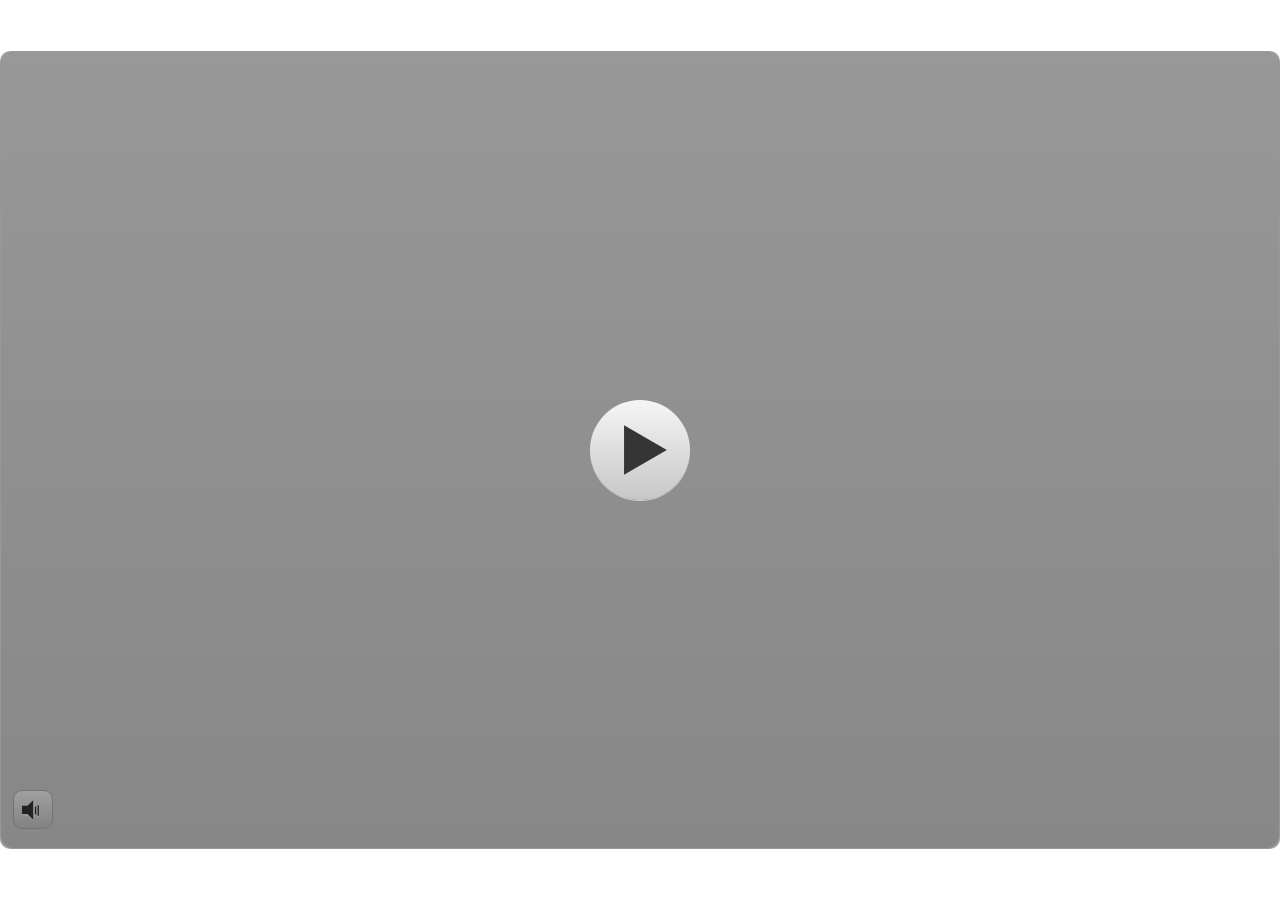
<file: index.html>
﻿<!doctype html>
<html lang="id-ID">
<head>
  <meta charset="utf-8">
  <!-- Created using Storyline 3 - http://www.articulate.com  -->
  <!-- version: 3.20.30234.0 -->
  <title>Multimedia Interaktif Sifat Cahaya Kaitannya dengan Indra Penglihatan</title>
  <meta http-equiv="x-ua-compatible" content="IE=edge"/>
  <meta name="viewport" content="width=device-width,initial-scale=1,user-scalable=no,shrink-to-fit=no,minimal-ui"/>
  <meta name="apple-mobile-web-app-capable" content="yes"/>
  <style>
    html, body { height: 100%; padding: 0; margin: 0 }
    #app { height: 100%; width: 100%; }
  </style>

  <script>
    window.DS = {};
    window.globals = {
      DATA_PATH_BASE: '',
      HAS_FRAME: true,
      HAS_SLIDE: true,

      lmsPresent: false,
      tinCanPresent: false,
      cmi5Present: false,
      aoSupport: false,
      scale: 'show all',
      captureRc: false,
      browserSize: 'optimal',
      bgColor: '#FFFFFF',
      features: '',
      themeName: 'classic',
      preloaderColor: '#FFFFFF',
      suppressAnalytics: false,
      productChannel: 'perpetual',
      publishSource: 'storyline',
      aid: '',
      cid: '11a5f3c8-4a48-4f63-b0ac-99b814a65737',
      playerVersion: '3.20.30234.0',
      publishTimestamp: '2026-04-22T05:03:58.0999995Z',
      maxIosVideoElements: 10,
      connectionSettings: { },

      
      parseParams: function(qs) {
        if (window.globals.parsedParams != null) {
          return window.globals.parsedParams;
        }
        qs = (qs || window.location.search.substr(1)).split('+').join(' ');
        var params = {},
            tokens,
            re = /[?&]?([^=]+)=([^&]*)/g;

        while (tokens = re.exec(qs)) {
          params[decodeURIComponent(tokens[1]).trim()] =
            decodeURIComponent(tokens[2]).trim();
        }
        window.globals.parsedParams = params;
        return params;
      }

    };
  </script>
  <script>
    var isIe11 = ('ActiveXObject' in window || window.MSBlobBuilder != null)
      && window.msCrypto != null && !window.ActiveXObject;
    if (isIe11) {
      window.globals.unsupportedBrowser = true;
      document.write(atob('[base64]'));
    }
  </script>
  
  <script>window.THREE = { };</script>
  
</head>
<body style="background: #FFFFFF" class="cs-HTML theme-classic">
  <!-- 360 -->
  <script>!function(){var e,i=/iPhone/i,o=/iPod/i,n=/iPad/i,t=/\biOS-universal(?:.+)Mac\b/i,r=/\bAndroid(?:.+)Mobile\b/i,a=/Android/i,d=/(?:SD4930UR|\bSilk(?:.+)Mobile\b)/i,p=/Silk/i,l=/Windows Phone/i,u=/\bWindows(?:.+)ARM\b/i,b=/BlackBerry/i,s=/BB10/i,c=/Opera Mini/i,f=/\b(CriOS|Chrome)(?:.+)Mobile/i,h=/Mobile(?:.+)Firefox\b/i,v=function(e){return void 0!==e&&"MacIntel"===e.platform&&"number"==typeof e.maxTouchPoints&&e.maxTouchPoints>1&&"undefined"==typeof MSStream};e=function(e){var m={userAgent:"",platform:"",maxTouchPoints:0};e||"undefined"==typeof navigator?"string"==typeof e?m.userAgent=e:e&&e.userAgent&&(m={userAgent:e.userAgent,platform:e.platform,maxTouchPoints:e.maxTouchPoints||0}):m={userAgent:navigator.userAgent,platform:navigator.platform,maxTouchPoints:navigator.maxTouchPoints||0};var g=m.userAgent,y=g.split("[FBAN");void 0!==y[1]&&(g=y[0]),void 0!==(y=g.split("Twitter"))[1]&&(g=y[0]);var A=function(e){return function(i){return i.test(e)}}(g),w={apple:{phone:A(i)&&!A(l),ipod:A(o),tablet:!A(i)&&(A(n)||v(m))&&!A(l),universal:A(t),device:(A(i)||A(o)||A(n)||A(t)||v(m))&&!A(l)},amazon:{phone:A(d),tablet:!A(d)&&A(p),device:A(d)||A(p)},android:{phone:!A(l)&&A(d)||!A(l)&&A(r),tablet:!A(l)&&!A(d)&&!A(r)&&(A(p)||A(a)),device:!A(l)&&(A(d)||A(p)||A(r)||A(a))||A(/\bokhttp\b/i)},windows:{phone:A(l),tablet:A(u),device:A(l)||A(u)},other:{blackberry:A(b),blackberry10:A(s),opera:A(c),firefox:A(h),chrome:A(f),device:A(b)||A(s)||A(c)||A(h)||A(f)},any:!1,phone:!1,tablet:!1};return w.any=w.apple.device||w.android.device||w.windows.device||w.other.device,w.phone=w.apple.phone||w.android.phone||w.windows.phone,w.tablet=w.apple.tablet||w.android.tablet||w.windows.tablet,w}(),"object"==typeof exports&&"undefined"!=typeof module?module.exports=e:"function"==typeof define&&define.amd?define((function(){return e})):this.isMobile=e}();
    window.isMobile.apple.tablet = window.isMobile.apple.tablet ||
      (navigator.platform === 'MacIntel' && navigator.maxTouchPoints > 1);
    window.isMobile.apple.device = window.isMobile.apple.device || window.isMobile.apple.tablet;
    window.isMobile.tablet = window.isMobile.tablet || window.isMobile.apple.tablet;
    window.isMobile.any = window.isMobile.any || window.isMobile.apple.tablet;
  </script>

  <div id="focus-sink" tabindex="-1"></div>

  <div id="preso"></div>
  <script>
    (function() {

      var classTypes = [ 'desktop', 'mobile', 'phone', 'tablet' ];

      var addDeviceClasses = function(prefix, testObj) {
        var curr, i;
        for (i = 0; i < classTypes.length; i++) {
          curr = classTypes[i];
          if (testObj[curr]) {
            document.body.classList.add(prefix + curr);
          }
        }
      };

      var params = window.globals.parseParams(),
          isDevicePreview = params.devicepreview === '1',
          isPhoneOverride = params.deviceType === 'phone' || (isDevicePreview && params.phone == '1'),
          isTabletOverride = (params.deviceType === 'tablet' || isDevicePreview) && !isPhoneOverride,
          isMobileOverride = isPhoneOverride || isTabletOverride;

      var deviceView = {
        desktop: !window.isMobile.any && !isMobileOverride,
        mobile: window.isMobile.any || isMobileOverride,
        phone: isPhoneOverride || (window.isMobile.phone && !isTabletOverride),
        tablet: isTabletOverride || window.isMobile.tablet
      };

      window.globals.deviceView = deviceView;
      window.isMobile.desktop = !window.isMobile.any;
      window.isMobile.mobile = window.isMobile.any;

      addDeviceClasses('view-', deviceView);

    })();
  </script>
  
  <script src='story_content/user.js' type=text/javascript></script>
  <div class="slide-loader"></div>

  <script>
    if (window.globals.deviceView.isMobile) { var doc = document, loader = doc.body.querySelector('.slide-loader'); [ 1, 2, 3 ].forEach(function(n) { var d = doc.createElement('div'); d.style.backgroundColor = window.globals.preloaderColor; d.classList.add('mobile-loader-dot'); d.classList.add('dot' + n); loader.appendChild(d); }); }
  </script>

  <div class="mobile-load-title-overlay" style="display: none">
    <div class="mobile-load-title">Multimedia Interaktif Sifat Cahaya Kaitannya dengan Indra Penglihatan</div>
  </div>

  <div class="mobile-chrome-warning"></div>

  
<style>
  .warn-connection-dialog {
    display: none;
    background: transparent;
    pointer-events: none;
    position: fixed;
    left: 0;
    top: 0;
    width: 100%;
    height: 100%;
    z-index: 999;
  }

  .warn-connection-content {
    border-radius: 4px;
    background: white;
    border: 1px solid #E7E7E7;
    color: #333333;
    box-shadow: 0 2px 4px rgba(0, 0, 0, 0.25);
    transition: all 150ms ease-out;
    position: absolute;
    white-space: nowrap;
  }

  .view-phone.is-landscape .warn-connection-content {
    left: 23px;
    bottom: 23px;
  }

  .view-tablet.is-landscape .warn-connection-content {
    left: 50%;
    top: 20px;
    transform: translateX(-50%);
  }

  .is-portrait .warn-connection-content {
    transform: translate(-50%, calc(-100% - 15px));
  }

  .warn-connection-content p {
    display: inline-block;
    margin: 0 8px 0 0;
    line-height: 33px;
    font-size: 11px;
  }

  .warn-connection-content svg {
    position: relative;
    vertical-align: middle;
    margin: 0 2px 2px 8px;
  }

  .view-desktop .warn-connection-content {
    left: 1.5em;
    bottom: 1.5em;
  }

  .view-desktop .warn-connection-content p {
    font-size: 1.1em;
  }

  .is-offline .warn-connection-dialog {
    display: block;
  }

  .is-offline .cs-panel * {
    pointer-events: none !important;
  }

  .is-offline .cs-panel {
    pointer-events: all !important;
  }

  .is-offline #nav-controls * {
    pointer-events: none !important;
  }

  .is-offline #nav-controls {
    pointer-events: all !important;
  }
</style>

<div class="warn-connection-dialog">
  <div class="warn-connection-content">
    <svg width="17" height="15" viewBox="0 0 17 15" xmlns="http://www.w3.org/2000/svg">
      <path fill="#8F0000" stroke="white" d="M16.07,12.98 L15.88,12.23 L9.51,1.21 C8.97,0.26,7.6,0.26,7.06,1.21 L0.69,12.23 C0.15,13.16,0.81,14.36,1.91,14.36 H14.65 C15.47,14.36,16.05,13.7,16.07,12.98 Z"/>
      <path fill="white" stroke="white" d="M8.58,5.5 C8.35,5.28,8.5,5.35,8.21,5.32 C8.09,5.35,7.97,5.49,7.96,5.67 C7.97,5.79,7.98,5.92,7.98,6.04 L7.98,6.04 C7.99,6.17,8,6.31,8.01,6.43 L8.01,6.44 C8.03,6.92,8.06,7.41,8.09,7.9 L8.09,7.9 C8.12,8.39,8.14,8.88,8.17,9.37 C8.17,9.39,8.18,9.42,8.2,9.44 C8.23,9.46,8.25,9.47,8.28,9.47 C8.31,9.47,8.34,9.46,8.35,9.44 C8.37,9.43,8.38,9.4,8.39,9.35 L8.39,9.34 C8.39,9.24,8.4,9.15,8.4,9.05 L8.4,9.05 C8.41,8.96,8.41,8.86,8.42,8.75 C8.43,8.44,8.45,8.12,8.47,7.81 L8.47,7.81 C8.49,7.49,8.51,7.18,8.53,6.87 C8.55,6.46,8.56,6.05,8.59,5.64 L8.6,5.62 C8.6,5.57,8.59,5.53,8.58,5.5 L8.21,5.32 Z"/>
      <circle fill="white" stroke="white" cx="8.3" cy="11.35" r="0.3"/>
    </svg>
    <p>You are offline. Trying to reconnect...</p>
  </div>
</div>

<script>
  (function() {
    window.DS.connection = {
      warningShown: false,
      assets: {},
      loadingAssetGroup: false,
      retryDelay: 500
    };

    // @TODO this is POC code and can be cleaned up a bit more if we move forward
    // with the feature



    // The `window.globals.features` variable must be set in `webpack.dev.config` when testing locally - it is not enough
    // to have it in the data - but it must be set there as well.
    var useConnectionMessages = window.AbortController != null &&
      window.location.protocol != 'file:' &&
      window.globals.features.indexOf('ConnectionMessages') != -1;

    window.DS.connection.useConnectionMessages = useConnectionMessages

    var assetCount = 0;
    var checkLoadedId;
    var connectionSettings = window.globals.connectionSettings;

    if (useConnectionMessages && connectionSettings != null) {
      var contentEl = document.querySelector('.warn-connection-content');
      var messageEl = contentEl.querySelector('p')

      if (connectionSettings.useDarkTheme) {
        contentEl.style.borderColor = '#BABBBA';
        contentEl.style.backgroundColor = '#282828';
        contentEl.style.color = '#FFFFFF';
      }

      if (connectionSettings.message != null) {
        messageEl.textContent = window.decodeURIComponent(connectionSettings.message);
      }
    }

    function checkAssetsReady() {
      for (var i in DS.connection.assets) {
        if (!DS.connection.assets[i].success) {
          return false;
        }
      }
      return true;
    }

    function stopAssetGroup() {
      if (!useConnectionMessages) { return; }

      assetCount = 0;

      DS.connection.oldAssetGroup = DS.connection.assets;
      DS.connection.assets = {};
      DS.connection.loadingAssetGroup = false;
      clearInterval(checkLoadedId);
    }

    function startAssetGroup() {
      if (!useConnectionMessages) { return; }
      var ticks = 0;
      clearInterval(checkLoadedId);
      checkLoadedId = setInterval(function() {
        var loaded = 0;
        if (assetCount === 0 && loaded === 0) {
          clearInterval(checkLoadedId);
          return;
        }

        for (var i in DS.connection.assets) {
          if (DS.connection.assets[i].success) {
            loaded++;
          }
        }

        if (assetCount === loaded && checkAssetsReady()) {
          for (var i in DS.connection.assets) {
            if (DS.connection.assets[i].action) {
              DS.connection.assets[i].action();
            }
          }
          hideWarning();
          stopAssetGroup();
        }
      }, 100)
    }

    function requiredAsset(url, action, retry, type) {
      if (!useConnectionMessages) { return; }
      if (DS.connection.assets[url]) { return; }

      DS.connection.assets[url] = {
        success: false, action: action, retry: retry, type: type
      };
      assetCount = Object.keys(DS.connection.assets).length;
      if (!DS.connection.loadingAssetGroup) {
        startAssetGroup();
      }
      DS.connection.loadingAssetGroup = true;
    }

    function assetLoaded(url) {
      if (!useConnectionMessages) { return; }
      if (DS.connection.assets[url]) {
        DS.connection.assets[url].success = true;
      }
    }

    function assetFailed(url) {
      if (!useConnectionMessages) { return; }
      if (!DS.connection.assets[url]) {
        if (/\.js$/.test(url)) {
          setTimeout(function() {
            if (DS.connection.lastSlideLoaded != null) {
              DS.connection.lastSlideLoaded();
            }
          }, DS.connection.retryDelay);
        }
        return;
      }
      if (!DS.connection.warningShown) { showWarning(); }
      if (DS.connection.assets[url].retry) {
        setTimeout(function() {
          if (!DS.connection.assets[url].success) {
            DS.connection.assets[url].retry()
          }
        }, DS.connection.retryDelay);
      }
    }

    function hideWarning() {
      document.body.classList.remove('is-offline');
      DS.connection.warningShown = false;
    }
    DS.connection.hideWarning = hideWarning

    function showWarning(btn) {
      document.body.classList.add('is-offline')
      DS.connection.warningShown = true;
      updateWarningPosition();
    }

    function updateWarningPosition() {
      if (!DS.connection.warningShown) {
        return;
      }

      var isPortrait = document.body.classList.contains('is-portrait');
      var warningEl = document.querySelector('.warn-connection-content');

      if (isPortrait) {
        var slide = document.querySelector('.primary-slide');
        var slideRect = slide.getBoundingClientRect();

        warningEl.style.top = `${slideRect.top}px`
        warningEl.style.left = `${slideRect.left + slideRect.width / 2}px`
      } else {
        warningEl.style.top = null;
        warningEl.style.left = null;
      }

      window.requestAnimationFrame(updateWarningPosition);
    }

    // these will all be noops if the feature flag isn't set in
    // the data and `window.globals.features`
    DS.connection.requiredAsset = requiredAsset;
    DS.connection.assetLoaded = assetLoaded;
    DS.connection.assetFailed = assetFailed;
    DS.connection.stopAssetGroup = stopAssetGroup;
    DS.connection.startAssetGroup = startAssetGroup;
  })();
</script>


  <script>
    
    if (window.autoSpider && window.vInterfaceObject) {
      document.querySelector('.mobile-load-title-overlay').style.display = 'none';
    }
  </script>

  

  <link rel="stylesheet" href="html5/data/css/output.min.css" data-noprefix/>
</body>
<script src="html5/lib/scripts/bootstrapper.min.js"></script>
</html>
</file>
<file: html5/data/css/output.min.css>
@font-face {
  font-family: 'Open SansBold CharsBold157A24CA';
  src: url('[data-uri]');
  font-style: normal;
  font-weight: normal;
}
@font-face {
  font-family: 'Open Sans Charset1_ 5p3155C8518';
  src: url('[data-uri]');
  font-style: normal;
  font-weight: normal;
}
@font-face {
  font-family: 'Riffic Free Medium Char7732983A';
  src: url('[data-uri]');
  font-style: normal;
  font-weight: normal;
}
@font-face {
  font-family: 'Arial Charset1_ 6ql03GN733FCFEF';
  src: url('[data-uri]');
  font-style: normal;
  font-weight: normal;
}
@font-face {
  font-family: 'Riffic Free Medium Char646DB46A';
  src: url('[data-uri]');
  font-style: normal;
  font-weight: normal;
}
@font-face {
  font-family: 'Arial Charset0_v8wz5YMo9EE9FF07';
  src: url('[data-uri]');
  font-style: normal;
  font-weight: normal;
}
@font-face {
  font-family: 'Riffic Free MediumBBoldE54130C8';
  src: url('[data-uri]');
  font-style: normal;
  font-weight: normal;
}
.cs-npnxnanbnsnfns00000000101 .cs-infopanel  {
  box-shadow: 0 1px 0 rgba(184, 184, 184, 1);
  background: rgba(255, 255, 255, 1);
}
.cs-npnxnanbnsnfns00000000101 .cs-infopanel .cs-link {
  color: rgba(124, 34, 128, 1);
}
.cs-npnxnanbnsnfns00000000101 .cs-infopanel .cs-link:hover {
  color: rgba(0, 0, 238, 1);
}
.cs-npnxnanbnsnfns00000000101 .cs-infopanel .cs-name {
  color: rgba(68, 68, 68, 1);
}
.cs-npnxnanbnsnfns00000000101 .cs-infopanel .cs-title {
  color: rgba(153, 153, 153, 1);
}
.cs-npnxnanbnsnfns00000000101 .cs-infopanelpopup  {
  box-shadow: 0 1px 0 rgba(184, 184, 184, 1);
  background: linear-gradient(180deg, rgba(233, 233, 233, 1) 0%, rgba(207, 207, 207, 1) 100%);
}
.cs-npnxnanbnsnfns00000000101 .cs-infopanelpopup .cs-link {
  color: rgba(124, 34, 128, 1);
}
.cs-npnxnanbnsnfns00000000101 .cs-infopanelpopup .cs-link:hover {
  color: rgba(0, 0, 238, 1);
}
.cs-npnxnanbnsnfns00000000101 .cs-infopanelpopup .cs-name {
  color: rgba(68, 68, 68, 1);
}
.cs-npnxnanbnsnfns00000000101 .cs-infopanelpopup .cs-bio {
  color: rgba(153, 153, 153, 1);
}
.cs-npnxnanbnsnfns00000000101 .cs-timer  {
  color: rgba(85, 85, 85, 1);
}
.cs-npnxnanbnsnfns00000000101 .cs-duration stop:first-child {
  stop-color: rgba(0, 215, 255, 1);
}
.cs-npnxnanbnsnfns00000000101 .cs-duration stop:last-child {
  stop-color: rgba(0, 171, 255, 1);
}
.cs-npnxnanbnsnfns00000000101 .cs-elapsed stop:first-child {
  stop-color: rgba(254, 227, 71, 1);
}
.cs-npnxnanbnsnfns00000000101 .cs-elapsed stop:last-child {
  stop-color: rgba(252, 204, 42, 1);
}
.cs-npnxnanbnsnfns00000000101 .cs-timer .cs-pie .cs-innerstroke {
  stroke: rgba(199, 199, 199, 1);
}
.cs-npnxnanbnsnfns00000000101 .cs-timer .cs-pie .cs-innerborder {
  stroke: rgba(255, 255, 255, 1);
}
.cs-npnxnanbnsnfns00000000101 .cs-window  {
  box-shadow: 0 8px 5px rgba(0, 0, 0, 0.2);
  border-color: rgba(234, 234, 234, 1);
  background: rgba(243, 243, 243, 1);
  color: rgba(85, 85, 85, 1);
}
.cs-npnxnanbnsnfns00000000101 .cs-window .cs-diva {
  border-color: rgba(247, 247, 247, 1);
}
.cs-npnxnanbnsnfns00000000101 .cs-window .cs-divb {
  border-color: rgba(211, 211, 211, 1);
}
.cs-npnxnanbnsnfns00000000101 .cs-editor .cs-editor-slide {
  color: rgba(85, 85, 85, 1);
}
.cs-npnxnanbnsnfns00000000101 .cs-editor .cs-editor-html {
  color: rgba(68, 68, 68, 1);
}
.cs-npnxnanbnsnfns00000000101 .cs-editor .cs-editor-button {
  text-shadow: 0 1px 0 rgba(240, 240, 240, 1);
  color: rgba(53, 53, 53, 1);
  border-color: rgba(177, 177, 177, 1);
  background: linear-gradient(180deg, rgba(245, 245, 245, 1) 0%, rgba(199, 199, 199, 1) 100%);
}
.cs-npnxnanbnsnfns00000000101 .cs-editor .cs-editor-button:hover {
  background: linear-gradient(180deg, rgba(242, 242, 242, 1) 0%, rgba(175, 175, 175, 1) 100%);
}
.cs-npnxnanbnsnfns00000000101 .cs-editor .cs-editor-button:active {
  background: linear-gradient(180deg, rgba(199, 199, 199, 1) 0%, rgba(244, 244, 244, 1) 100%);
}
.cs-npnxnanbnsnfns00000000101 .cs-listitem  {
  color: rgba(53, 53, 53, 1);
  border-color: rgba(223, 223, 223, 1);
}
.cs-npnxnanbnsnfns00000000101 .cs-listitem.cs-viewed {
  color: rgba(144, 144, 144, 1);
}
.cs-npnxnanbnsnfns00000000101 .cs-listitem.cs-selected {
  color: rgba(53, 53, 53, 1);
  background: rgba(192, 226, 241, 1);
}
.cs-npnxnanbnsnfns00000000101 .cs-listitem.cs-selected:hover {
  background: rgba(192, 226, 241, 1);
}
.cs-npnxnanbnsnfns00000000101 .cs-listitem.cs-selected.hover {
  background: rgba(192, 226, 241, 1);
}
.cs-npnxnanbnsnfns00000000101 .cs-listitem.cs-selected:focus {
  background: rgba(192, 226, 241, 1);
}
.cs-npnxnanbnsnfns00000000101 .cs-listitem .cs-icon-carrot {
  fill: rgba(53, 53, 53, 1);
}
.cs-npnxnanbnsnfns00000000101 .cs-listitem .cs-icon-carrot .cs-shadow {
  fill: rgba(255, 255, 255, 1);
}
.cs-npnxnanbnsnfns00000000101 .cs-listitem:hover {
  background: rgba(230, 230, 230, 1);
}
.cs-npnxnanbnsnfns00000000101 .cs-listitem.hover {
  background: rgba(230, 230, 230, 1);
}
.cs-npnxnanbnsnfns00000000101 .cs-listitem:focus {
  background: rgba(230, 230, 230, 1);
}
.cs-npnxnanbnsnfns00000000101 .cs-glossary  {
  color: rgba(53, 53, 53, 1);
}
.cs-npnxnanbnsnfns00000000101 .cs-glossary .cs-scrolling-panel {
  background: rgba(231, 231, 231, 1);
}
.cs-npnxnanbnsnfns00000000101 .cs-glossary .cs-term.cs-selected .cs-choice-list-trigger {
  color: rgba(53, 53, 53, 1);
  background: rgba(192, 226, 241, 1);
}
.cs-npnxnanbnsnfns00000000101 .cs-glossary .cs-term.cs-selected .cs-choice-list-trigger:focus {
  color: rgba(53, 53, 53, 1);
  background: rgba(192, 226, 241, 1);
}
.cs-npnxnanbnsnfns00000000101 .cs-glossary .cs-term:hover .cs-choice-list-trigger {
  background: rgba(230, 230, 230, 1);
}
.cs-npnxnanbnsnfns00000000101 .cs-glossary .cs-term.hover .cs-choice-list-trigger {
  background: rgba(230, 230, 230, 1);
}
.cs-npnxnanbnsnfns00000000101 .cs-glossary .cs-term .cs-choice-list-trigger:focus {
  background: rgba(230, 230, 230, 1);
}
.cs-npnxnanbnsnfns00000000101 .cs-glossary .cs-diva {
  border-color: rgba(226, 226, 226, 1);
}
.cs-npnxnanbnsnfns00000000101 .cs-glossary .cs-divb {
  border-color: rgba(226, 226, 226, 1);
}
.cs-npnxnanbnsnfns00000000101 .cs-glossary .cs-divc {
  border-color: rgba(250, 250, 250, 1);
}
.cs-npnxnanbnsnfns00000000101 .cs-glossary .cs-heading {
  color: rgba(68, 68, 68, 1);
}
.cs-npnxnanbnsnfns00000000101 .cs-resource .cs-separator {
  border-color: rgba(224, 224, 224, 1);
}
.cs-npnxnanbnsnfns00000000101 .cs-outline  {
  color: rgba(68, 68, 68, 1);
}
.cs-npnxnanbnsnfns00000000101 .cs-outline .cs-diva {
  border-color: rgba(198, 198, 198, 1);
}
.cs-npnxnanbnsnfns00000000101 .cs-outline .cs-divb {
  border-color: rgba(249, 249, 249, 1);
}
.cs-npnxnanbnsnfns00000000101 .cs-outline .cs-divc {
  border-color: rgba(225, 225, 225, 1);
}
.cs-npnxnanbnsnfns00000000101 .cs-outline .cs-search-filter:hover {
  color: rgba(0, 0, 238, 1);
}
.cs-npnxnanbnsnfns00000000101 .cs-outline .cs-search-filter.hover {
  color: rgba(0, 0, 238, 1);
}
.cs-npnxnanbnsnfns00000000101 .cs-transcript  {
  color: rgba(68, 68, 68, 1);
}
.cs-npnxnanbnsnfns00000000101 .cs-transcript .cs-div {
  border-color: rgba(225, 225, 225, 1);
}
.cs-npnxnanbnsnfns00000000101 .cs-tabs:not(.topmenu-item) {
  color: rgba(85, 85, 85, 1);
}
.cs-npnxnanbnsnfns00000000101 .cs-tabs .cs-inner-button:not(.topmenu-item) {
  text-shadow: 0 1px 0 rgba(240, 240, 240, 1);
}
.cs-npnxnanbnsnfns00000000101 .cs-tabs:hover:not(.topmenu-item) {
  color: rgba(51, 51, 51, 1);
}
.cs-npnxnanbnsnfns00000000101 .cs-tabs.cs-selected {
  background: rgba(243, 243, 243, 1);
  color: rgba(51, 51, 51, 1);
}
.cs-npnxnanbnsnfns00000000101 .cs-seekcontrol  {
  background: linear-gradient(180deg, rgba(245, 245, 245, 1) 0%, rgba(199, 199, 199, 1) 100%);
  border-color: rgba(177, 177, 177, 1);
}
.cs-npnxnanbnsnfns00000000101 .cs-seekcontrol .cs-button:hover .cs-icon {
  fill: rgba(85, 85, 85, 1);
}
.cs-npnxnanbnsnfns00000000101 .cs-seekcontrol .cs-button.hover .cs-icon {
  fill: rgba(85, 85, 85, 1);
}
.cs-npnxnanbnsnfns00000000101 .cs-seekcontrol .cs-button .cs-icon-shadow {
  fill: rgba(240, 240, 240, 1);
}
.cs-npnxnanbnsnfns00000000101 .cs-seekcontrol .cs-button .cs-icon {
  fill: rgba(45, 45, 45, 1);
}
.cs-npnxnanbnsnfns00000000101 .cs-seekcontrol .cs-seek .cs-fill {
  background: rgba(255, 255, 255, 1);
}
.cs-npnxnanbnsnfns00000000101 .cs-seekcontrol .cs-seek {
  background: rgba(231, 231, 231, 1);
  border-color: rgba(184, 184, 184, 1);
}
.cs-npnxnanbnsnfns00000000101 .cs-searchinput .cs-input {
  color: rgba(138, 138, 138, 1);
  border-color: rgba(173, 173, 173, 1);
  background: rgba(223, 223, 223, 1);
}
.cs-npnxnanbnsnfns00000000101 .cs-searchinput .cs-input:focus {
  color: rgba(51, 51, 51, 1);
  background: rgba(250, 250, 250, 1);
}
.cs-npnxnanbnsnfns00000000101 .cs-searchinput .cs-input:hover {
  box-shadow: inset 0 0 1px 0 rgba(107, 248, 255, 1);
}
.cs-npnxnanbnsnfns00000000101 .cs-searchinput .cs-input.hover {
  box-shadow: inset 0 0 1px 0 rgba(107, 248, 255, 1);
}
.cs-npnxnanbnsnfns00000000101 .cs-searchinput .cs-button .cs-icon {
  fill: rgba(138, 138, 138, 1);
}
.cs-npnxnanbnsnfns00000000101 .cs-searchinput .cs-button:hover {
  fill: linear-gradient(180deg, rgba(245, 245, 245, 1) 0%, rgba(199, 199, 199, 1) 100%);
}
.cs-npnxnanbnsnfns00000000101 .cs-searchinput .cs-button.hover {
  fill: linear-gradient(180deg, rgba(245, 245, 245, 1) 0%, rgba(199, 199, 199, 1) 100%);
}
.cs-npnxnanbnsnfns00000000101 .cs-menu  {
  box-shadow: 0 1px 0 rgba(184, 184, 184, 1);
  background: rgba(243, 243, 243, 1);
}
.cs-npnxnanbnsnfns00000000101 .cs-topmenu-item.active .cs-tab {
  background: rgba(243, 243, 243, 1);
}
.cs-npnxnanbnsnfns00000000101 .cs-logo  {
  box-shadow: 0 1px 0 rgba(184, 184, 184, 1);
  background: rgba(255, 255, 255, 1);
}
.cs-npnxnanbnsnfns00000000101 .cs-checkbox  {
  color: rgba(68, 68, 68, 1);
}
.cs-npnxnanbnsnfns00000000101 .cs-checkbox:hover {
  border-color: rgba(107, 248, 255, 1);
}
.cs-npnxnanbnsnfns00000000101 .cs-checkbox.hover {
  border-color: rgba(107, 248, 255, 1);
}
.cs-npnxnanbnsnfns00000000101 .cs-checkbox .cs-box {
  color: rgba(255, 255, 255, 1);
  border-color: rgba(184, 184, 184, 1);
}
.cs-npnxnanbnsnfns00000000101 .cs-checkbox .cs-box:checked::after {
  color: rgba(51, 204, 0, 1);
}
.cs-npnxnanbnsnfns00000000101 .cs-checkbox .cs-box.checked.after {
  color: rgba(51, 204, 0, 1);
}
.cs-npnxnanbnsnfns00000000101 .cs-button  {
  text-shadow: 0 1px 0 rgba(240, 240, 240, 1);
  color: rgba(53, 53, 53, 1);
  border-color: rgba(177, 177, 177, 1);
  background: linear-gradient(180deg, rgba(245, 245, 245, 1) 0%, rgba(199, 199, 199, 1) 100%);
  box-shadow: 0 1px 0 rgba(207, 207, 207, 1);
}
.cs-npnxnanbnsnfns00000000101 .cs-button .cs-icon {
  fill: rgba(53, 53, 53, 1);
}
.cs-npnxnanbnsnfns00000000101 .cs-button .cs-icon-shadow {
  fill: rgba(240, 240, 240, 1);
}
.cs-npnxnanbnsnfns00000000101 .cs-button:hover {
  background: linear-gradient(180deg, rgba(242, 242, 242, 1) 0%, rgba(175, 175, 175, 1) 100%);
}
.cs-npnxnanbnsnfns00000000101 .cs-button.hover {
  background: linear-gradient(180deg, rgba(242, 242, 242, 1) 0%, rgba(175, 175, 175, 1) 100%);
}
.cs-npnxnanbnsnfns00000000101 .cs-button:active {
  background: linear-gradient(180deg, rgba(199, 199, 199, 1) 0%, rgba(244, 244, 244, 1) 100%);
}
.cs-npnxnanbnsnfns00000000101 .cs-button.cs-disabled:hover {
  background: linear-gradient(180deg, rgba(245, 245, 245, 1) 0%, rgba(199, 199, 199, 1) 100%);
}
.cs-npnxnanbnsnfns00000000101 .cs-button.cs-disabled.hover {
  background: linear-gradient(180deg, rgba(245, 245, 245, 1) 0%, rgba(199, 199, 199, 1) 100%);
}
.cs-npnxnanbnsnfns00000000101 .cs-button.cs-disabled:active {
  background: linear-gradient(180deg, rgba(245, 245, 245, 1) 0%, rgba(199, 199, 199, 1) 100%);
}
.cs-npnxnanbnsnfns00000000101 .cs-button.cs-volume:hover {
  background: linear-gradient(180deg, rgba(245, 245, 245, 1) 0%, rgba(199, 199, 199, 1) 100%);
}
.cs-npnxnanbnsnfns00000000101 .cs-button.cs-volume.hover {
  background: linear-gradient(180deg, rgba(245, 245, 245, 1) 0%, rgba(199, 199, 199, 1) 100%);
}
.cs-npnxnanbnsnfns00000000101 .cs-button.cs-volume:active {
  background: linear-gradient(180deg, rgba(245, 245, 245, 1) 0%, rgba(199, 199, 199, 1) 100%);
}
.cs-npnxnanbnsnfns00000000101.cs-base  {
  color: rgba(85, 85, 85, 1);
  border-color: rgba(233, 233, 233, 1);
  background: linear-gradient(180deg, rgba(233, 233, 233, 1) 0%, rgba(207, 207, 207, 1) 100%);
}
.cs-npnxnanbnsnfns00000000101.cs-base .cs-separator .cs-diva {
  background: rgba(211, 211, 211, 1);
}
.cs-npnxnanbnsnfns00000000101.cs-base .cs-separator .cs-divb {
  background: rgba(247, 247, 247, 1);
}
.cs-npnxnanbnsnfns00000000101.cs-base .cs-topmenu-item.active .cs-tab {
  border-color: rgba(211, 211, 211, 1);
}
.cs-npnxnanbnsnfns00000000101.cs-base .cs-topmenu-item.active .cs-panel {
  border-color: rgba(211, 211, 211, 1);
}
.cs-npnxnanbnsnfns00000000101.cs-base .cs-left {
  background: linear-gradient(180deg, rgba(219, 219, 219, 1) 0%, rgba(195, 195, 195, 1) 100%);
}
.cs-npnxnanbnsnfns00000000101.cs-base .cs-area-primary .cs-slide-container {
  background: linear-gradient(180deg, rgba(233, 233, 233, 1) 0%, rgba(207, 207, 207, 1) 100%);
}
.cs-npnxnanbnsnfns00000000101 .cs-volume::-moz-range-thumb {
  border-color: rgba(165, 165, 165, 1);
  box-shadow: inset 0 0 1px 0 rgba(212, 212, 212, 1);
  background: rgba(200, 200, 200, 1);
}
.cs-npnxnanbnsnfns00000000101 .cs-volume::-ms-thumb {
  border-color: rgba(165, 165, 165, 1);
  box-shadow: inset 0 0 1px 0 rgba(212, 212, 212, 1);
  background: rgba(200, 200, 200, 1);
}
.cs-npnxnanbnsnfns00000000101 .cs-volume::-webkit-slider-thumb {
  border-color: rgba(165, 165, 165, 1);
  box-shadow: inset 0 0 1px 0 rgba(212, 212, 212, 1);
  background: rgba(200, 200, 200, 1);
}
.cs-npnxnanbnsnfns00000000101 .cs-volume::-moz-range-track {
  border-color: rgba(242, 242, 242, 1);
  background: linear-gradient(180deg, rgba(188, 188, 188, 1) 0%, rgba(188, 188, 188, 1) 50.196%, rgba(195, 195, 195, 1) 100%);
}
.cs-npnxnanbnsnfns00000000101 .cs-volume::-ms-track {
  border-color: rgba(242, 242, 242, 1);
  background: linear-gradient(180deg, rgba(188, 188, 188, 1) 0%, rgba(188, 188, 188, 1) 50.196%, rgba(195, 195, 195, 1) 100%);
}
.cs-npnxnanbnsnfns00000000101 .cs-volume::-webkit-slider-runnable-track {
  border-color: rgba(242, 242, 242, 1);
  background: linear-gradient(180deg, rgba(188, 188, 188, 1) 0%, rgba(188, 188, 188, 1) 50.196%, rgba(195, 195, 195, 1) 100%);
}
body.show-focus .tab-focus-box {
  border-color: rgba(255, 255, 0, 1);
}
.skipnav {
  border-color: rgba(255, 255, 0, 1);
}
.fn-npnxnanbsnfns00000000101 {
  font-family: 'Open SansD6FFC9F9';
  -webkit-font-variant-ligatures: no-common-ligatures;
  font-variant-ligatures: no-common-ligatures;
}
.fn-pxabnsnfns00000000101 {
  font-family: 'Open SansD6FFC9F9';
  -webkit-font-variant-ligatures: no-common-ligatures;
  font-variant-ligatures: no-common-ligatures;
}
.fn-npxnabnsnfns00000000101 {
  font-family: 'Open SansD6FFC9F9';
  -webkit-font-variant-ligatures: no-common-ligatures;
  font-variant-ligatures: no-common-ligatures;
}
.fn-npnxnanbnsnfns00000000101 {
  font-family: 'Open SansD6FFC9F9';
  -webkit-font-variant-ligatures: no-common-ligatures;
  font-variant-ligatures: no-common-ligatures;
}
.fn-pxabnsnfns00000000100 {
  font-family: 'Open SansD6FFC9F9';
  -webkit-font-variant-ligatures: no-common-ligatures;
  font-variant-ligatures: no-common-ligatures;
}
@font-face {
  font-family: 'Open SansD6FFC9F9';
  src: url('[data-uri]');
  font-style: normal;
  font-weight: bold;
}
@font-face {
  font-family: 'Open SansD6FFC9F9';
  src: url('[data-uri]');
  font-style: normal;
  font-weight: normal;
}
.cs-InvalidPromptSlide .cs-6oZwGdkQbCS-InvalidPromptSlide-btn0 {
  color: rgba(53, 53, 53, 1);
  border-color: rgba(177, 177, 177, 1);
  background: linear-gradient(180deg, rgba(245, 245, 245, 1) 0%, rgba(199, 199, 199, 1) 100%);
  text-shadow: 0 1px 0 rgba(240, 240, 240, 1);
}
.cs-InvalidPromptSlide .cs-6oZwGdkQbCS-InvalidPromptSlide-btn0 .cs-html {
  color: rgba(68, 68, 68, 1);
}
.cs-InvalidPromptSlide .cs-6oZwGdkQbCS-InvalidPromptSlide-btn0 .cs-slide {
  border-color: rgba(85, 85, 85, 1);
}
.cs-InvalidPromptSlide .cs-6oZwGdkQbCS-InvalidPromptSlide-btn0:hover {
  background: linear-gradient(180deg, rgba(242, 242, 242, 1) 0%, rgba(175, 175, 175, 1) 100%);
}
.cs-InvalidPromptSlide .cs-6oZwGdkQbCS-InvalidPromptSlide-btn0:active {
  background: linear-gradient(180deg, rgba(199, 199, 199, 1) 0%, rgba(244, 244, 244, 1) 100%);
}
.cs-PrintPromptSlide .cs-6oZwGdkQbCS-PrintPromptSlide-btn0 {
  color: rgba(53, 53, 53, 1);
  border-color: rgba(177, 177, 177, 1);
  background: linear-gradient(180deg, rgba(245, 245, 245, 1) 0%, rgba(199, 199, 199, 1) 100%);
  text-shadow: 0 1px 0 rgba(240, 240, 240, 1);
}
.cs-PrintPromptSlide .cs-6oZwGdkQbCS-PrintPromptSlide-btn0 .cs-html {
  color: rgba(68, 68, 68, 1);
}
.cs-PrintPromptSlide .cs-6oZwGdkQbCS-PrintPromptSlide-btn0 .cs-slide {
  border-color: rgba(85, 85, 85, 1);
}
.cs-PrintPromptSlide .cs-6oZwGdkQbCS-PrintPromptSlide-btn0:hover {
  background: linear-gradient(180deg, rgba(242, 242, 242, 1) 0%, rgba(175, 175, 175, 1) 100%);
}
.cs-PrintPromptSlide .cs-6oZwGdkQbCS-PrintPromptSlide-btn0:active {
  background: linear-gradient(180deg, rgba(199, 199, 199, 1) 0%, rgba(244, 244, 244, 1) 100%);
}
.cs-ScrollPromptSlide .cs-6oZwGdkQbCS-ScrollPromptSlide-btn0 {
  color: rgba(53, 53, 53, 1);
  border-color: rgba(177, 177, 177, 1);
  background: linear-gradient(180deg, rgba(245, 245, 245, 1) 0%, rgba(199, 199, 199, 1) 100%);
  text-shadow: 0 1px 0 rgba(240, 240, 240, 1);
}
.cs-ScrollPromptSlide .cs-6oZwGdkQbCS-ScrollPromptSlide-btn0 .cs-html {
  color: rgba(68, 68, 68, 1);
}
.cs-ScrollPromptSlide .cs-6oZwGdkQbCS-ScrollPromptSlide-btn0 .cs-slide {
  border-color: rgba(85, 85, 85, 1);
}
.cs-ScrollPromptSlide .cs-6oZwGdkQbCS-ScrollPromptSlide-btn0:hover {
  background: linear-gradient(180deg, rgba(242, 242, 242, 1) 0%, rgba(175, 175, 175, 1) 100%);
}
.cs-ScrollPromptSlide .cs-6oZwGdkQbCS-ScrollPromptSlide-btn0:active {
  background: linear-gradient(180deg, rgba(199, 199, 199, 1) 0%, rgba(244, 244, 244, 1) 100%);
}
.cs-ExternalInterfaceErrorSlide .cs-buttonOK {
  color: rgba(53, 53, 53, 1);
  border-color: rgba(177, 177, 177, 1);
  background: linear-gradient(180deg, rgba(245, 245, 245, 1) 0%, rgba(199, 199, 199, 1) 100%);
  text-shadow: 0 1px 0 rgba(240, 240, 240, 1);
}
.cs-ExternalInterfaceErrorSlide .cs-buttonOK .cs-html {
  color: rgba(68, 68, 68, 1);
}
.cs-ExternalInterfaceErrorSlide .cs-buttonOK .cs-slide {
  border-color: rgba(85, 85, 85, 1);
}
.cs-ExternalInterfaceErrorSlide .cs-buttonOK:hover {
  background: linear-gradient(180deg, rgba(242, 242, 242, 1) 0%, rgba(175, 175, 175, 1) 100%);
}
.cs-ExternalInterfaceErrorSlide .cs-buttonOK:active {
  background: linear-gradient(180deg, rgba(199, 199, 199, 1) 0%, rgba(244, 244, 244, 1) 100%);
}
</file>
